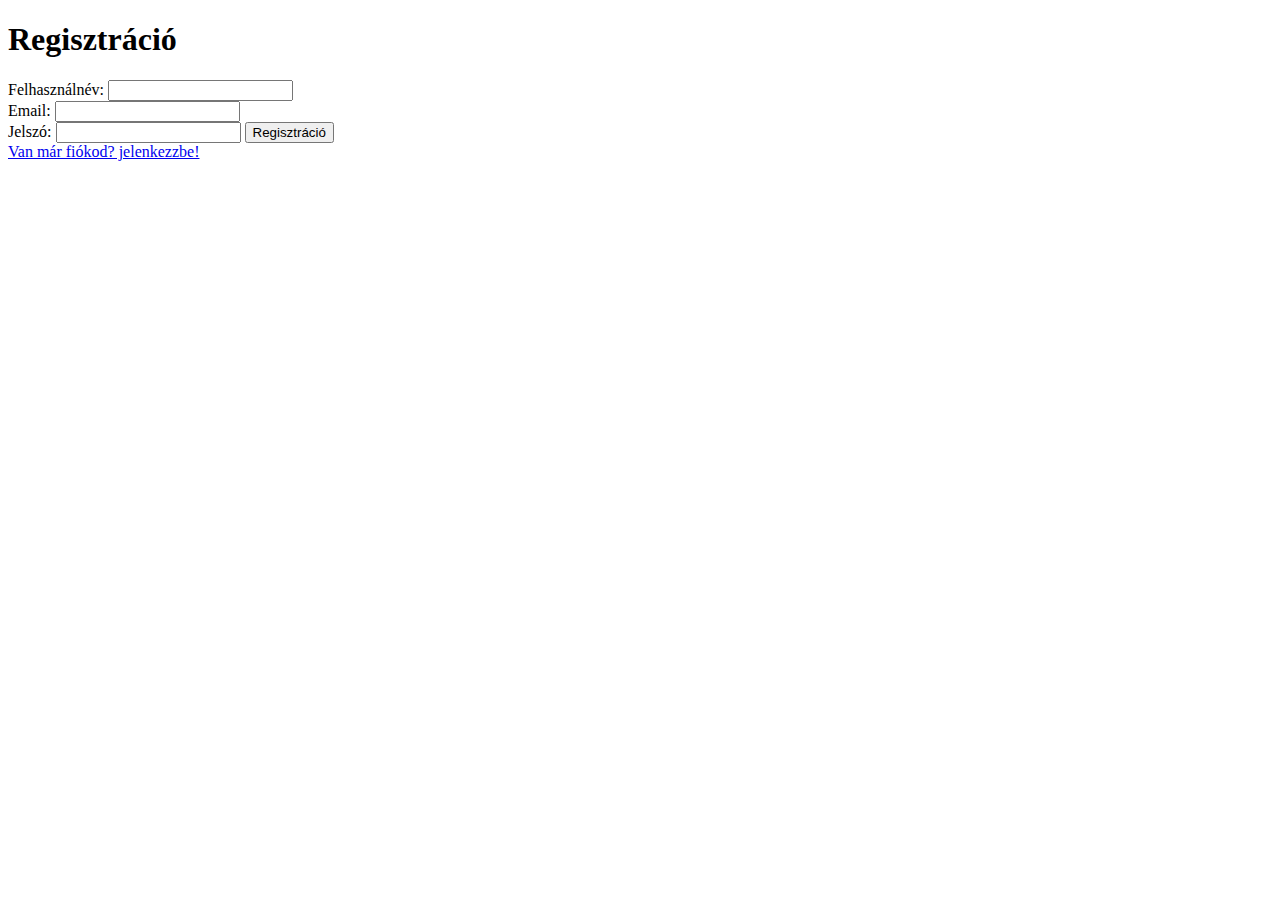
<file: HTML/index.html>
<!DOCTYPE html>
<html lang="hu">
<head>
    <meta charset="UTF-8">
    <meta name="viewport" content="width=device-width, initial-scale=1.0">
    <link rel="stylesheet" href="CSS/style.css">
    <script src="JS/script.js" defer></script>
    <title>Regisztráció</title>
</head>
<body>
        <div id="regformdiv">
        <form id="registerform">

            <h1>Regisztráció</h1>

            <label for="fnev">Felhasználnév: </label>
            <input type="text" name="fnev" id="fnev" required>
            <br>
            <label for="email">Email: </label>
            <input type="email" name="email" id="email" required>
            <br>
            <label for="jelsz">Jelszó: </label>
            <input type="password" name="jelsz" id="jelsz" required>

            <button type="submit" id="regbutton">Regisztráció</button>


        </form>
        <a href="login.html" target="_parent" >Van már fiókod? jelenkezzbe!</a>

        </div>

</body>
</html>
</file>
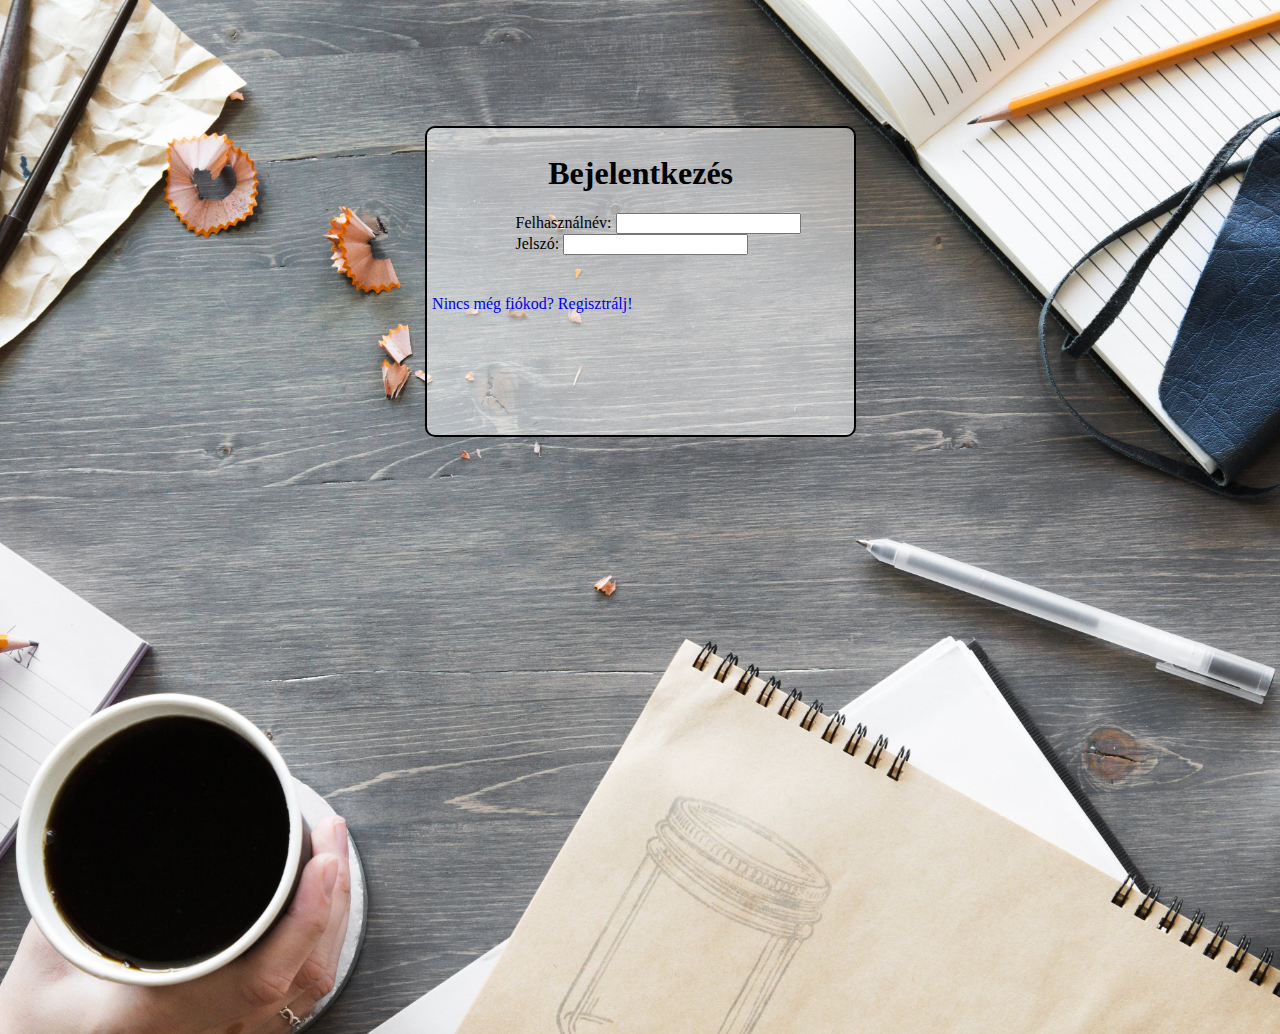
<file: HTML/login.html>
<!DOCTYPE html>
<html lang="hu">
<head>
    <meta charset="UTF-8">
    <meta name="viewport" content="width=device-width, initial-scale=1.0">
    <link rel="stylesheet" href="CSS/login.css">
    <script src=""></script>
    <title>Bejelentkezés</title>
</head>
<body>
        <div id="loginform">
        <form method="get" id="form">

            <h1>Bejelentkezés</h1>

            <label for="fnev">Felhasználnév: </label>
            <input type="text" name="fnev" id="fnev">
            <br>
            <label for="jelsz">Jelszó: </label>
            <input type="password" name="jelsz" id="jelsz">


        </form>
        <a href="index.html" target="_parent" >Nincs még fiókod? Regisztrálj!</a>

        </div>

</body>
</html>
</file>
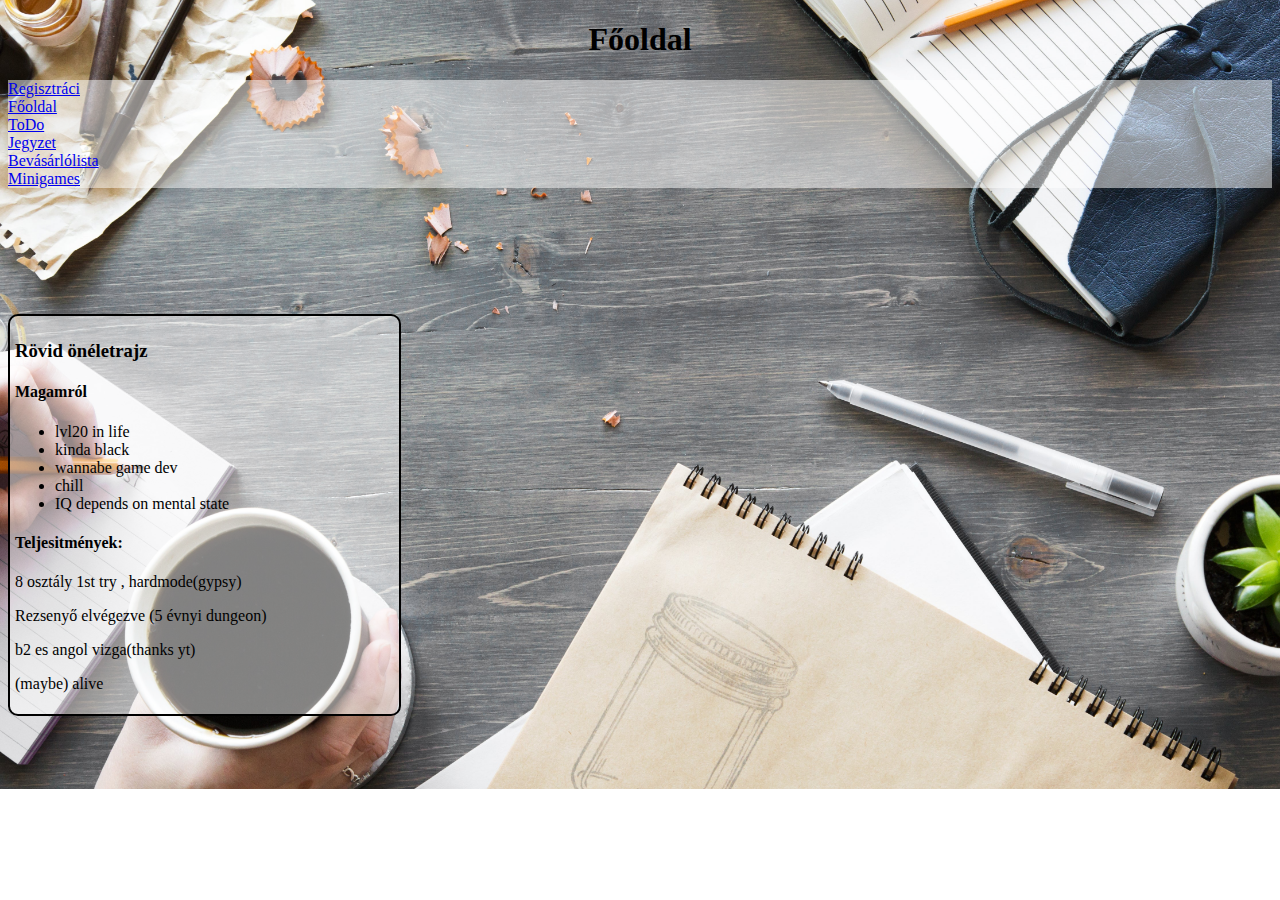
<file: HTML/main.html>
<!DOCTYPE html>
<html lang="hu">
<head>
    <meta charset="UTF-8">
    <meta name="viewport" content="width=device-width, initial-scale=1.0">
    <link rel="stylesheet" href="CSS/main.css">
    <title>Main page</title>
</head>
<body>
    <h1>Főoldal</h1>
    
   <nav>
        <div id="navgomb"><a href="index.html">Regisztráci</a></div>
        <div id="navgomb"><a href="main.html">Főoldal</a></div>
        <div id="navgomb"><a href="todo.html">ToDo</a></div>
        <div id="navgomb"><a href="jegyzet.html">Jegyzet</a></div>
        <div id="navgomb"><a href="bevasarlolista.html">Bevásárlólista</a></div>
        <div id="navgomb"><a href="minigames.html">Minigames</a></div>
    </nav>

        <div id="parts">
        <h3>Rövid önéletrajz</h3>

        <h4>Magamról</h4>
        <ul>
            <li>lvl20 in life</li>
            <li>kinda black</li>
            <li>wannabe game dev</li>
            <li>chill</li>
            <li>IQ depends on mental state</li>
        </ul>


        <h4>Teljesitmények:</h4>
        <p>8 osztály 1st try , hardmode(gypsy)</p>
        <p>Rezsenyő elvégezve (5 évnyi dungeon)</p>
        <p>b2 es angol vizga(thanks yt)</p>
        <p>(maybe) alive</p>

        </div>

</body>
</html>
</file>
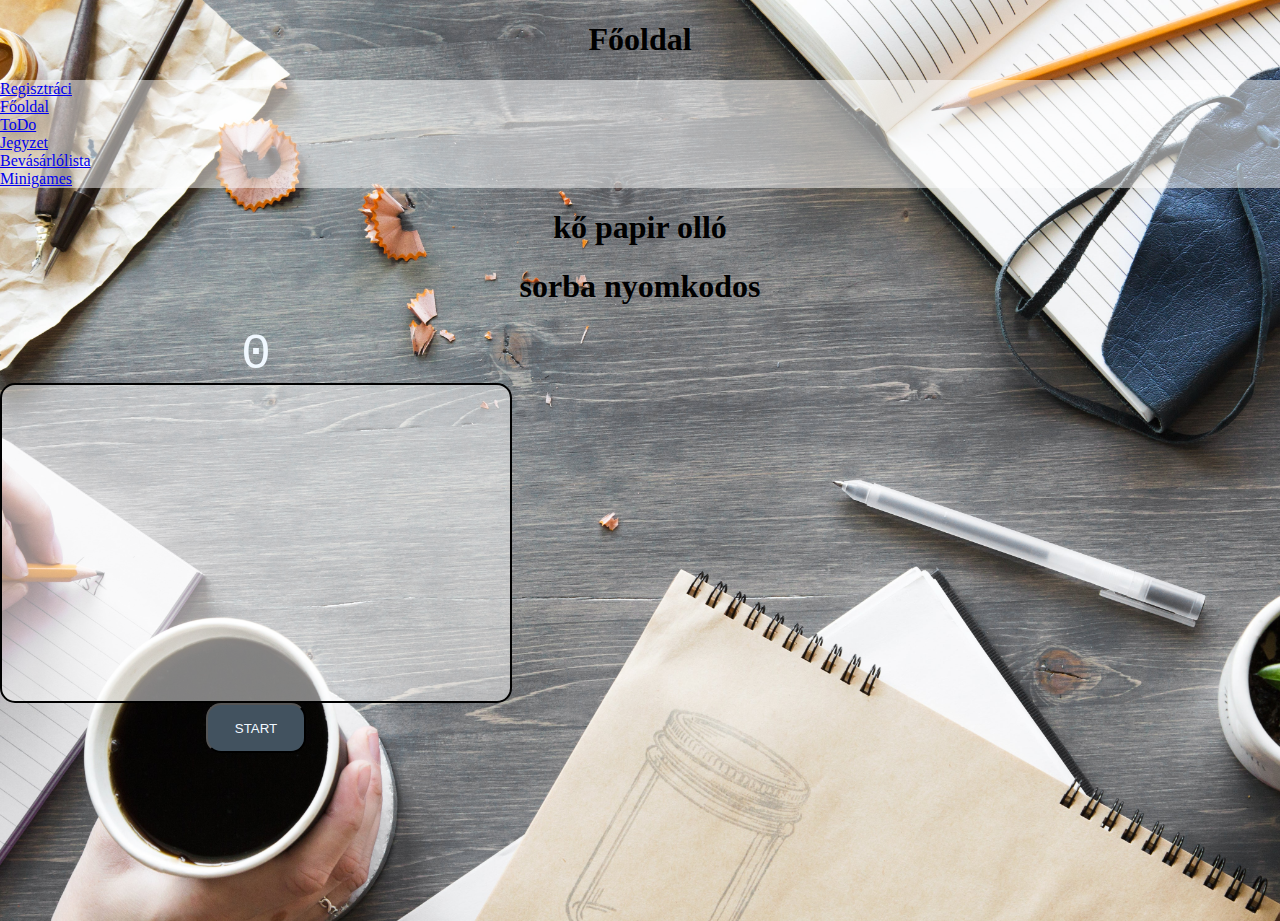
<file: HTML/minigames.html>
<!DOCTYPE html>
<html lang="hu">
<head>
    <meta charset="UTF-8">
    <meta name="viewport" content="width=device-width, initial-scale=1.0">
    <link rel="stylesheet" href="CSS/main.css">
    <link rel="stylesheet" href="CSS/minigames.css">
    <script src="JS/minigames.js" defer></script>
    <title>Minigames</title>
</head>
<body>
    <h1>Főoldal</h1>
    
   <nav>
        <div id="navgomb"><a href="index.html">Regisztráci</a></div>
        <div id="navgomb"><a href="main.html">Főoldal</a></div>
        <div id="navgomb"><a href="todo.html">ToDo</a></div>
        <div id="navgomb"><a href="jegyzet.html">Jegyzet</a></div>
        <div id="navgomb"><a href="bevasarlolista.html">Bevásárlólista</a></div>
        <div id="navgomb"><a href="minigames.html">Minigames</a></div>
    </nav>
    <h1>kő papir olló</h1>



    <h1>sorba nyomkodos</h1>
     <div id="container">
      <div></div>
      <div id="szamlalo">0</div>
      <div id="score"></div>
      <div></div>
      <div id="gamearea"></div>
      <div></div>
      <div></div>
      <div id="gombid"><button id="start">START</button></div>
      <div></div>
    </div>

</body>
</html>
</file>
<file: HTML/CSS/style.css>
#regform{
    width: 33%;
    margin-left: 33%;
    border: 2px solid black;
    border-radius: 10px;
    padding: 5px;

}
</file>
<file: HTML/CSS/login.css>
body{
    height: 100vh;
    background-size: cover;
    background-image: url("Images/background.jpg");
    background-repeat: no-repeat;
    background-position: center;
    
}
#loginform{
    margin-top: 10%;
    width: 33%;
    height: 33%;
    margin-left: 33%;
    border: 2px solid black;
    border-radius: 10px;
    padding: 5px;
    background-color:rgba(255, 255, 255,0.5) ;

}


h1{
    text-align: center;
}

label{
    margin-left: 20%;
    
}

a{
    text-decoration: none;
    display: block;
    margin-top: 40px;
    }
</file>
<file: HTML/CSS/main.css>
body{
    background-size: cover;
    background-image: url("Images/background.jpg");
    background-repeat: no-repeat;
    background-position: center;
}

#parts{
     margin-top: 10%;
    border: 2px solid black;
    border-radius: 10px;
    padding: 5px;
    width: 30%;
    background-color:rgba(255, 255, 255,0.5) ;

}

h1{
    text-align: center;
}

nav{
    background-color:rgba(255, 255, 255,0.5) ;
    height: 20%;
    width: 100%;
}

a{
    display: inline;
    text-align: center;
    

}
</file>
<file: HTML/CSS/minigames.css>
#gamearea div {
  border: 1px solid black;
  justify-content: center;
  align-items: center;
  display: flex;
  height: 100px;
  margin: 0%;
  border-radius: 20px;
  color: red;
  backdrop-filter: 15px;
  font-size: 20px;
  cursor: pointer;
  font-family: 'Space Mono', monospace;
  background-color:rgba(255, 255, 255, 0.164) ;
}
#gamearea {
  border: 2px solid black;
  display: grid;
  grid-template-columns: 1fr 1fr 1fr 1fr;
  align-items: center;
  justify-content: center;
  gap: 2px;
  border-radius: 15px;
  padding: 3px;
  background-color: rgba(255, 255, 255,0.5);
}
#container{
    width: 40%;
    
}
body {
  margin: 0px;
  min-height: 100vh;
}
.rejtett {
  visibility: hidden;
}
#szamlalo {
  text-align: center;
  font-size: 50px;
  color: aliceblue;
  display: grid;
  align-items: center;
  font-family: 'Wellfleet', monospace;
}
#gombid {
  display: grid;
  justify-content: center;
  
}
#start {
  border-color: black;
  border-radius: 15px;
  height: 50px;
  width: 100px;
  background-color: rgb(66, 82, 95);
  color: aliceblue;
}
#score {
  color: aliceblue;
  font-family: 'Wellfleet', monospace;
}
</file>
